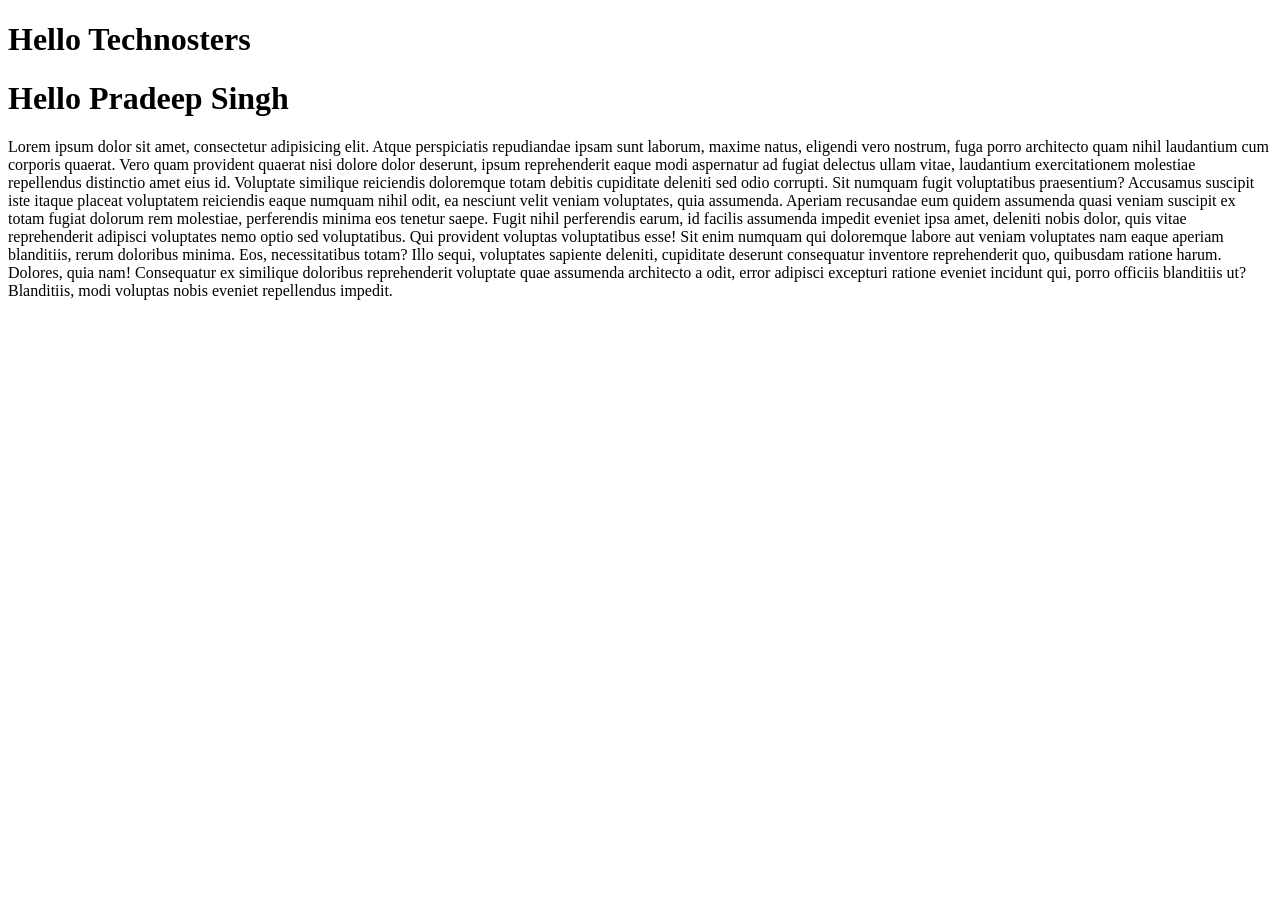
<file: index.html>
<!DOCTYPE html>
<html lang="en">
<head>
    <meta charset="UTF-8">
    <meta name="viewport" content="width=device-width, initial-scale=1.0">
    <title>Document</title>
</head>
<body>

    <h1>Hello Technosters</h1>
    <h1>Hello Pradeep Singh</h1>
    <p>
        Lorem ipsum dolor sit amet, consectetur adipisicing elit. Atque perspiciatis repudiandae ipsam sunt laborum, maxime natus, eligendi vero nostrum, fuga porro architecto quam nihil laudantium cum corporis quaerat. Vero quam provident quaerat nisi dolore dolor deserunt, ipsum reprehenderit eaque modi aspernatur ad fugiat delectus ullam vitae, laudantium exercitationem molestiae repellendus distinctio amet eius id. Voluptate similique reiciendis doloremque totam debitis cupiditate deleniti sed odio corrupti. Sit numquam fugit voluptatibus praesentium? Accusamus suscipit iste itaque placeat voluptatem reiciendis eaque numquam nihil odit, ea nesciunt velit veniam voluptates, quia assumenda. Aperiam recusandae eum quidem assumenda quasi veniam suscipit ex totam fugiat dolorum rem molestiae, perferendis minima eos tenetur saepe. Fugit nihil perferendis earum, id facilis assumenda impedit eveniet ipsa amet, deleniti nobis dolor, quis vitae reprehenderit adipisci voluptates nemo optio sed voluptatibus. Qui provident voluptas voluptatibus esse! Sit enim numquam qui doloremque labore aut veniam voluptates nam eaque aperiam blanditiis, rerum doloribus minima. Eos, necessitatibus totam? Illo sequi, voluptates sapiente deleniti, cupiditate deserunt consequatur inventore reprehenderit quo, quibusdam ratione harum. Dolores, quia nam! Consequatur ex similique doloribus reprehenderit voluptate quae assumenda architecto a odit, error adipisci excepturi ratione eveniet incidunt qui, porro officiis blanditiis ut? Blanditiis, modi voluptas nobis eveniet repellendus impedit.
    </p>

    <script src="script.js"></script>
    
</body>
</html>
</file>
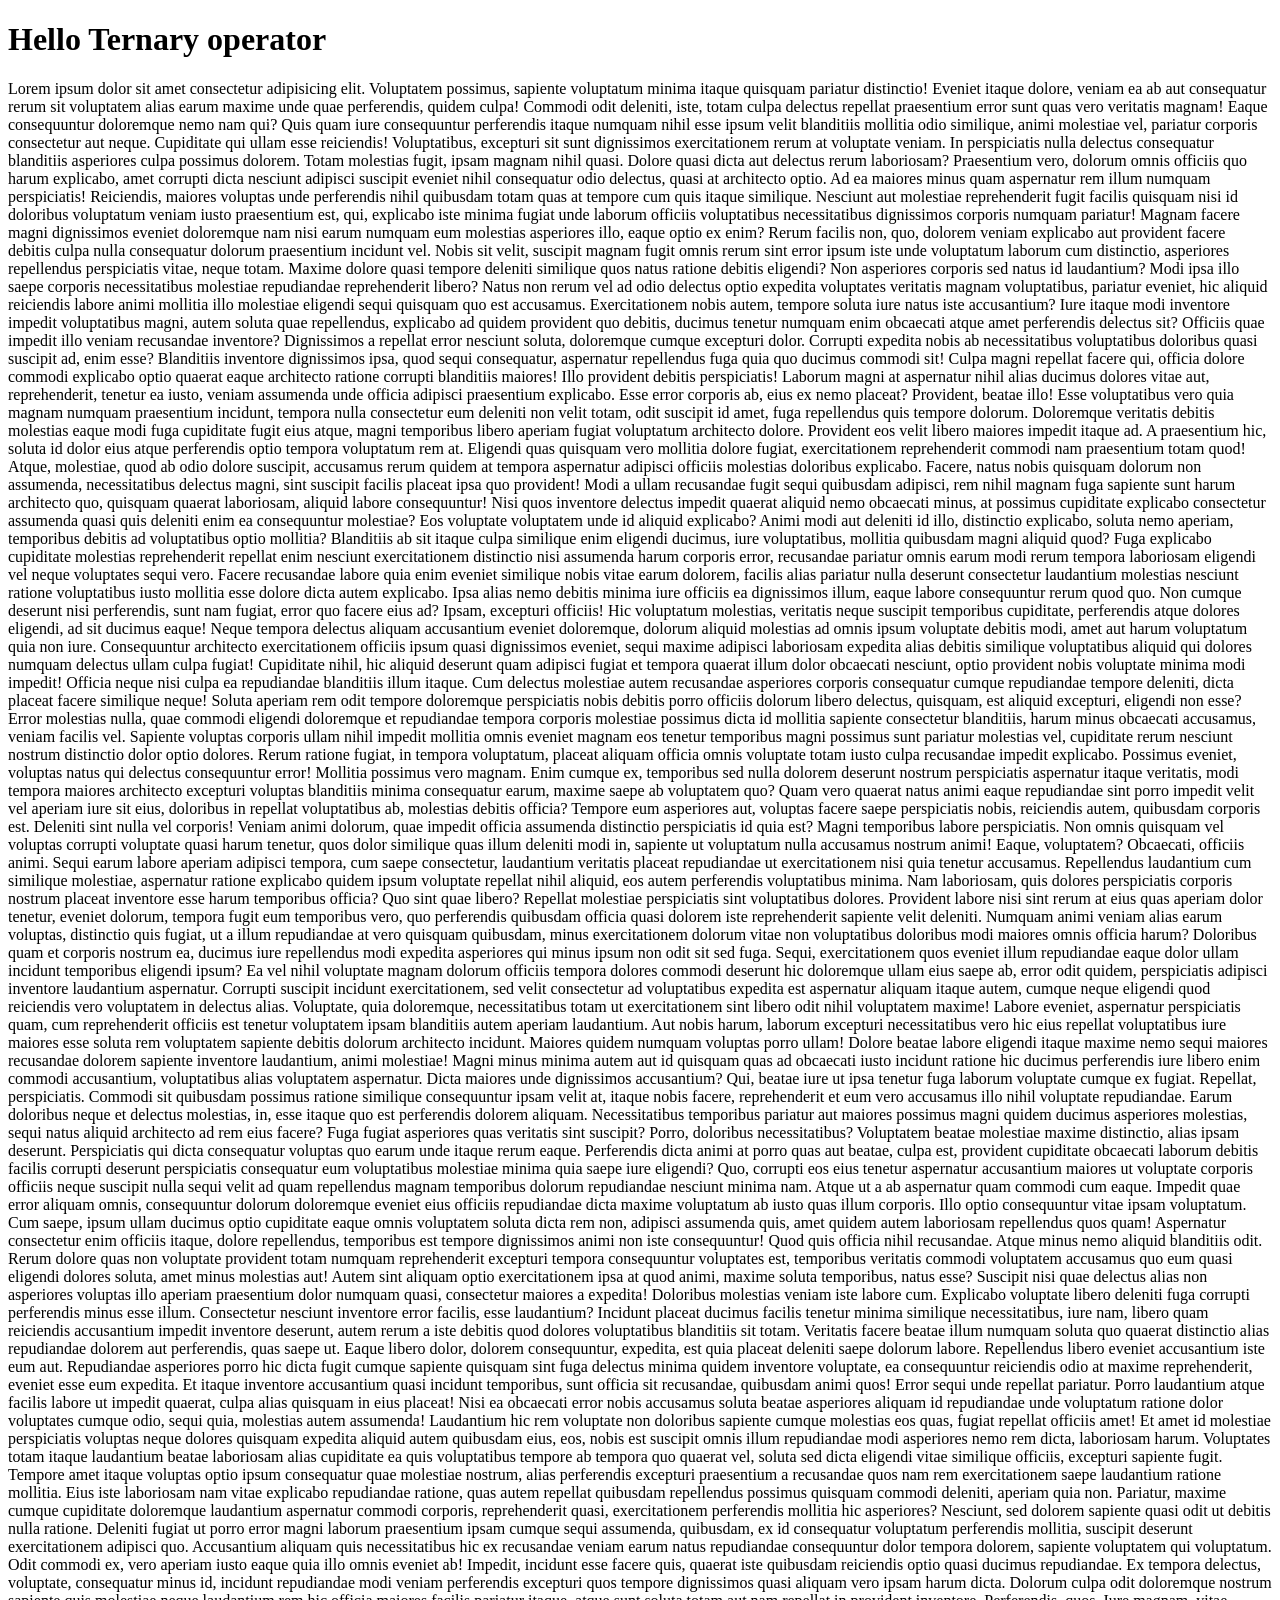
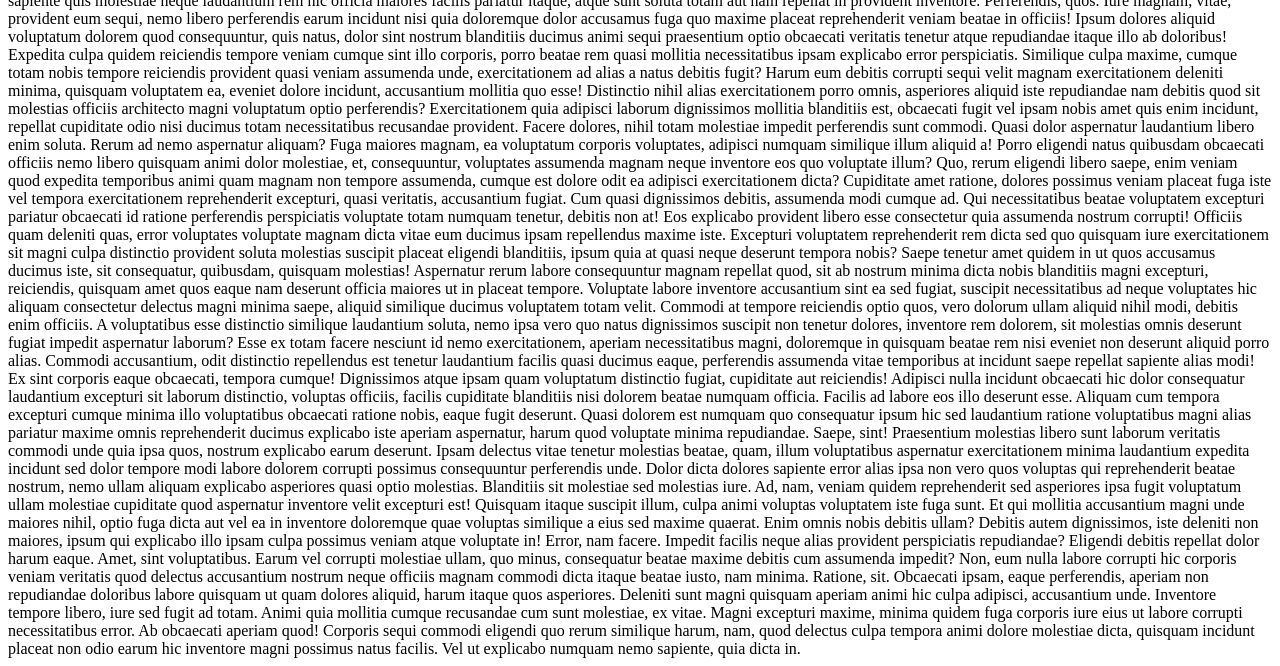
<file: demo/index.html>
<!DOCTYPE html>
<html lang="en">
<head>
    <meta charset="UTF-8">
    <meta name="viewport" content="width=device-width, initial-scale=1.0">
    <title>Document</title>
</head>
<body>
    
    <h1>Hello Ternary operator</h1>
    Lorem ipsum dolor sit amet consectetur adipisicing elit. Voluptatem possimus, sapiente voluptatum minima itaque quisquam pariatur distinctio! Eveniet itaque dolore, veniam ea ab aut consequatur rerum sit voluptatem alias earum maxime unde quae perferendis, quidem culpa! Commodi odit deleniti, iste, totam culpa delectus repellat praesentium error sunt quas vero veritatis magnam! Eaque consequuntur doloremque nemo nam qui? Quis quam iure consequuntur perferendis itaque numquam nihil esse ipsum velit blanditiis mollitia odio similique, animi molestiae vel, pariatur corporis consectetur aut neque. Cupiditate qui ullam esse reiciendis! Voluptatibus, excepturi sit sunt dignissimos exercitationem rerum at voluptate veniam. In perspiciatis nulla delectus consequatur blanditiis asperiores culpa possimus dolorem. Totam molestias fugit, ipsam magnam nihil quasi. Dolore quasi dicta aut delectus rerum laboriosam? Praesentium vero, dolorum omnis officiis quo harum explicabo, amet corrupti dicta nesciunt adipisci suscipit eveniet nihil consequatur odio delectus, quasi at architecto optio. Ad ea maiores minus quam aspernatur rem illum numquam perspiciatis! Reiciendis, maiores voluptas unde perferendis nihil quibusdam totam quas at tempore cum quis itaque similique. Nesciunt aut molestiae reprehenderit fugit facilis quisquam nisi id doloribus voluptatum veniam iusto praesentium est, qui, explicabo iste minima fugiat unde laborum officiis voluptatibus necessitatibus dignissimos corporis numquam pariatur! Magnam facere magni dignissimos eveniet doloremque nam nisi earum numquam eum molestias asperiores illo, eaque optio ex enim? Rerum facilis non, quo, dolorem veniam explicabo aut provident facere debitis culpa nulla consequatur dolorum praesentium incidunt vel. Nobis sit velit, suscipit magnam fugit omnis rerum sint error ipsum iste unde voluptatum laborum cum distinctio, asperiores repellendus perspiciatis vitae, neque totam. Maxime dolore quasi tempore deleniti similique quos natus ratione debitis eligendi? Non asperiores corporis sed natus id laudantium? Modi ipsa illo saepe corporis necessitatibus molestiae repudiandae reprehenderit libero? Natus non rerum vel ad odio delectus optio expedita voluptates veritatis magnam voluptatibus, pariatur eveniet, hic aliquid reiciendis labore animi mollitia illo molestiae eligendi sequi quisquam quo est accusamus. Exercitationem nobis autem, tempore soluta iure natus iste accusantium? Iure itaque modi inventore impedit voluptatibus magni, autem soluta quae repellendus, explicabo ad quidem provident quo debitis, ducimus tenetur numquam enim obcaecati atque amet perferendis delectus sit? Officiis quae impedit illo veniam recusandae inventore? Dignissimos a repellat error nesciunt soluta, doloremque cumque excepturi dolor. Corrupti expedita nobis ab necessitatibus voluptatibus doloribus quasi suscipit ad, enim esse? Blanditiis inventore dignissimos ipsa, quod sequi consequatur, aspernatur repellendus fuga quia quo ducimus commodi sit! Culpa magni repellat facere qui, officia dolore commodi explicabo optio quaerat eaque architecto ratione corrupti blanditiis maiores! Illo provident debitis perspiciatis! Laborum magni at aspernatur nihil alias ducimus dolores vitae aut, reprehenderit, tenetur ea iusto, veniam assumenda unde officia adipisci praesentium explicabo. Esse error corporis ab, eius ex nemo placeat? Provident, beatae illo! Esse voluptatibus vero quia magnam numquam praesentium incidunt, tempora nulla consectetur eum deleniti non velit totam, odit suscipit id amet, fuga repellendus quis tempore dolorum. Doloremque veritatis debitis molestias eaque modi fuga cupiditate fugit eius atque, magni temporibus libero aperiam fugiat voluptatum architecto dolore. Provident eos velit libero maiores impedit itaque ad. A praesentium hic, soluta id dolor eius atque perferendis optio tempora voluptatum rem at. Eligendi quas quisquam vero mollitia dolore fugiat, exercitationem reprehenderit commodi nam praesentium totam quod! Atque, molestiae, quod ab odio dolore suscipit, accusamus rerum quidem at tempora aspernatur adipisci officiis molestias doloribus explicabo. Facere, natus nobis quisquam dolorum non assumenda, necessitatibus delectus magni, sint suscipit facilis placeat ipsa quo provident! Modi a ullam recusandae fugit sequi quibusdam adipisci, rem nihil magnam fuga sapiente sunt harum architecto quo, quisquam quaerat laboriosam, aliquid labore consequuntur! Nisi quos inventore delectus impedit quaerat aliquid nemo obcaecati minus, at possimus cupiditate explicabo consectetur assumenda quasi quis deleniti enim ea consequuntur molestiae? Eos voluptate voluptatem unde id aliquid explicabo? Animi modi aut deleniti id illo, distinctio explicabo, soluta nemo aperiam, temporibus debitis ad voluptatibus optio mollitia? Blanditiis ab sit itaque culpa similique enim eligendi ducimus, iure voluptatibus, mollitia quibusdam magni aliquid quod? Fuga explicabo cupiditate molestias reprehenderit repellat enim nesciunt exercitationem distinctio nisi assumenda harum corporis error, recusandae pariatur omnis earum modi rerum tempora laboriosam eligendi vel neque voluptates sequi vero. Facere recusandae labore quia enim eveniet similique nobis vitae earum dolorem, facilis alias pariatur nulla deserunt consectetur laudantium molestias nesciunt ratione voluptatibus iusto mollitia esse dolore dicta autem explicabo. Ipsa alias nemo debitis minima iure officiis ea dignissimos illum, eaque labore consequuntur rerum quod quo. Non cumque deserunt nisi perferendis, sunt nam fugiat, error quo facere eius ad? Ipsam, excepturi officiis! Hic voluptatum molestias, veritatis neque suscipit temporibus cupiditate, perferendis atque dolores eligendi, ad sit ducimus eaque! Neque tempora delectus aliquam accusantium eveniet doloremque, dolorum aliquid molestias ad omnis ipsum voluptate debitis modi, amet aut harum voluptatum quia non iure. Consequuntur architecto exercitationem officiis ipsum quasi dignissimos eveniet, sequi maxime adipisci laboriosam expedita alias debitis similique voluptatibus aliquid qui dolores numquam delectus ullam culpa fugiat! Cupiditate nihil, hic aliquid deserunt quam adipisci fugiat et tempora quaerat illum dolor obcaecati nesciunt, optio provident nobis voluptate minima modi impedit! Officia neque nisi culpa ea repudiandae blanditiis illum itaque. Cum delectus molestiae autem recusandae asperiores corporis consequatur cumque repudiandae tempore deleniti, dicta placeat facere similique neque! Soluta aperiam rem odit tempore doloremque perspiciatis nobis debitis porro officiis dolorum libero delectus, quisquam, est aliquid excepturi, eligendi non esse? Error molestias nulla, quae commodi eligendi doloremque et repudiandae tempora corporis molestiae possimus dicta id mollitia sapiente consectetur blanditiis, harum minus obcaecati accusamus, veniam facilis vel. Sapiente voluptas corporis ullam nihil impedit mollitia omnis eveniet magnam eos tenetur temporibus magni possimus sunt pariatur molestias vel, cupiditate rerum nesciunt nostrum distinctio dolor optio dolores. Rerum ratione fugiat, in tempora voluptatum, placeat aliquam officia omnis voluptate totam iusto culpa recusandae impedit explicabo. Possimus eveniet, voluptas natus qui delectus consequuntur error! Mollitia possimus vero magnam. Enim cumque ex, temporibus sed nulla dolorem deserunt nostrum perspiciatis aspernatur itaque veritatis, modi tempora maiores architecto excepturi voluptas blanditiis minima consequatur earum, maxime saepe ab voluptatem quo? Quam vero quaerat natus animi eaque repudiandae sint porro impedit velit vel aperiam iure sit eius, doloribus in repellat voluptatibus ab, molestias debitis officia? Tempore eum asperiores aut, voluptas facere saepe perspiciatis nobis, reiciendis autem, quibusdam corporis est. Deleniti sint nulla vel corporis! Veniam animi dolorum, quae impedit officia assumenda distinctio perspiciatis id quia est? Magni temporibus labore perspiciatis. Non omnis quisquam vel voluptas corrupti voluptate quasi harum tenetur, quos dolor similique quas illum deleniti modi in, sapiente ut voluptatum nulla accusamus nostrum animi! Eaque, voluptatem? Obcaecati, officiis animi. Sequi earum labore aperiam adipisci tempora, cum saepe consectetur, laudantium veritatis placeat repudiandae ut exercitationem nisi quia tenetur accusamus. Repellendus laudantium cum similique molestiae, aspernatur ratione explicabo quidem ipsum voluptate repellat nihil aliquid, eos autem perferendis voluptatibus minima. Nam laboriosam, quis dolores perspiciatis corporis nostrum placeat inventore esse harum temporibus officia? Quo sint quae libero? Repellat molestiae perspiciatis sint voluptatibus dolores. Provident labore nisi sint rerum at eius quas aperiam dolor tenetur, eveniet dolorum, tempora fugit eum temporibus vero, quo perferendis quibusdam officia quasi dolorem iste reprehenderit sapiente velit deleniti. Numquam animi veniam alias earum voluptas, distinctio quis fugiat, ut a illum repudiandae at vero quisquam quibusdam, minus exercitationem dolorum vitae non voluptatibus doloribus modi maiores omnis officia harum? Doloribus quam et corporis nostrum ea, ducimus iure repellendus modi expedita asperiores qui minus ipsum non odit sit sed fuga. Sequi, exercitationem quos eveniet illum repudiandae eaque dolor ullam incidunt temporibus eligendi ipsum? Ea vel nihil voluptate magnam dolorum officiis tempora dolores commodi deserunt hic doloremque ullam eius saepe ab, error odit quidem, perspiciatis adipisci inventore laudantium aspernatur. Corrupti suscipit incidunt exercitationem, sed velit consectetur ad voluptatibus expedita est aspernatur aliquam itaque autem, cumque neque eligendi quod reiciendis vero voluptatem in delectus alias. Voluptate, quia doloremque, necessitatibus totam ut exercitationem sint libero odit nihil voluptatem maxime! Labore eveniet, aspernatur perspiciatis quam, cum reprehenderit officiis est tenetur voluptatem ipsam blanditiis autem aperiam laudantium. Aut nobis harum, laborum excepturi necessitatibus vero hic eius repellat voluptatibus iure maiores esse soluta rem voluptatem sapiente debitis dolorum architecto incidunt. Maiores quidem numquam voluptas porro ullam! Dolore beatae labore eligendi itaque maxime nemo sequi maiores recusandae dolorem sapiente inventore laudantium, animi molestiae! Magni minus minima autem aut id quisquam quas ad obcaecati iusto incidunt ratione hic ducimus perferendis iure libero enim commodi accusantium, voluptatibus alias voluptatem aspernatur. Dicta maiores unde dignissimos accusantium? Qui, beatae iure ut ipsa tenetur fuga laborum voluptate cumque ex fugiat. Repellat, perspiciatis. Commodi sit quibusdam possimus ratione similique consequuntur ipsam velit at, itaque nobis facere, reprehenderit et eum vero accusamus illo nihil voluptate repudiandae. Earum doloribus neque et delectus molestias, in, esse itaque quo est perferendis dolorem aliquam. Necessitatibus temporibus pariatur aut maiores possimus magni quidem ducimus asperiores molestias, sequi natus aliquid architecto ad rem eius facere? Fuga fugiat asperiores quas veritatis sint suscipit? Porro, doloribus necessitatibus? Voluptatem beatae molestiae maxime distinctio, alias ipsam deserunt. Perspiciatis qui dicta consequatur voluptas quo earum unde itaque rerum eaque. Perferendis dicta animi at porro quas aut beatae, culpa est, provident cupiditate obcaecati laborum debitis facilis corrupti deserunt perspiciatis consequatur eum voluptatibus molestiae minima quia saepe iure eligendi? Quo, corrupti eos eius tenetur aspernatur accusantium maiores ut voluptate corporis officiis neque suscipit nulla sequi velit ad quam repellendus magnam temporibus dolorum repudiandae nesciunt minima nam. Atque ut a ab aspernatur quam commodi cum eaque. Impedit quae error aliquam omnis, consequuntur dolorum doloremque eveniet eius officiis repudiandae dicta maxime voluptatum ab iusto quas illum corporis. Illo optio consequuntur vitae ipsam voluptatum. Cum saepe, ipsum ullam ducimus optio cupiditate eaque omnis voluptatem soluta dicta rem non, adipisci assumenda quis, amet quidem autem laboriosam repellendus quos quam! Aspernatur consectetur enim officiis itaque, dolore repellendus, temporibus est tempore dignissimos animi non iste consequuntur! Quod quis officia nihil recusandae. Atque minus nemo aliquid blanditiis odit. Rerum dolore quas non voluptate provident totam numquam reprehenderit excepturi tempora consequuntur voluptates est, temporibus veritatis commodi voluptatem accusamus quo eum quasi eligendi dolores soluta, amet minus molestias aut! Autem sint aliquam optio exercitationem ipsa at quod animi, maxime soluta temporibus, natus esse? Suscipit nisi quae delectus alias non asperiores voluptas illo aperiam praesentium dolor numquam quasi, consectetur maiores a expedita! Doloribus molestias veniam iste labore cum. Explicabo voluptate libero deleniti fuga corrupti perferendis minus esse illum. Consectetur nesciunt inventore error facilis, esse laudantium? Incidunt placeat ducimus facilis tenetur minima similique necessitatibus, iure nam, libero quam reiciendis accusantium impedit inventore deserunt, autem rerum a iste debitis quod dolores voluptatibus blanditiis sit totam. Veritatis facere beatae illum numquam soluta quo quaerat distinctio alias repudiandae dolorem aut perferendis, quas saepe ut. Eaque libero dolor, dolorem consequuntur, expedita, est quia placeat deleniti saepe dolorum labore. Repellendus libero eveniet accusantium iste eum aut. Repudiandae asperiores porro hic dicta fugit cumque sapiente quisquam sint fuga delectus minima quidem inventore voluptate, ea consequuntur reiciendis odio at maxime reprehenderit, eveniet esse eum expedita. Et itaque inventore accusantium quasi incidunt temporibus, sunt officia sit recusandae, quibusdam animi quos! Error sequi unde repellat pariatur. Porro laudantium atque facilis labore ut impedit quaerat, culpa alias quisquam in eius placeat! Nisi ea obcaecati error nobis accusamus soluta beatae asperiores aliquam id repudiandae unde voluptatum ratione dolor voluptates cumque odio, sequi quia, molestias autem assumenda! Laudantium hic rem voluptate non doloribus sapiente cumque molestias eos quas, fugiat repellat officiis amet! Et amet id molestiae perspiciatis voluptas neque dolores quisquam expedita aliquid autem quibusdam eius, eos, nobis est suscipit omnis illum repudiandae modi asperiores nemo rem dicta, laboriosam harum. Voluptates totam itaque laudantium beatae laboriosam alias cupiditate ea quis voluptatibus tempore ab tempora quo quaerat vel, soluta sed dicta eligendi vitae similique officiis, excepturi sapiente fugit. Tempore amet itaque voluptas optio ipsum consequatur quae molestiae nostrum, alias perferendis excepturi praesentium a recusandae quos nam rem exercitationem saepe laudantium ratione mollitia. Eius iste laboriosam nam vitae explicabo repudiandae ratione, quas autem repellat quibusdam repellendus possimus quisquam commodi deleniti, aperiam quia non. Pariatur, maxime cumque cupiditate doloremque laudantium aspernatur commodi corporis, reprehenderit quasi, exercitationem perferendis mollitia hic asperiores? Nesciunt, sed dolorem sapiente quasi odit ut debitis nulla ratione. Deleniti fugiat ut porro error magni laborum praesentium ipsam cumque sequi assumenda, quibusdam, ex id consequatur voluptatum perferendis mollitia, suscipit deserunt exercitationem adipisci quo. Accusantium aliquam quis necessitatibus hic ex recusandae veniam earum natus repudiandae consequuntur dolor tempora dolorem, sapiente voluptatem qui voluptatum. Odit commodi ex, vero aperiam iusto eaque quia illo omnis eveniet ab! Impedit, incidunt esse facere quis, quaerat iste quibusdam reiciendis optio quasi ducimus repudiandae. Ex tempora delectus, voluptate, consequatur minus id, incidunt repudiandae modi veniam perferendis excepturi quos tempore dignissimos quasi aliquam vero ipsam harum dicta. Dolorum culpa odit doloremque nostrum sapiente quis molestiae neque laudantium rem hic officia maiores facilis pariatur itaque, atque sunt soluta totam aut nam repellat in provident inventore. Perferendis, quos. Iure magnam, vitae, provident eum sequi, nemo libero perferendis earum incidunt nisi quia doloremque dolor accusamus fuga quo maxime placeat reprehenderit veniam beatae in officiis! Ipsum dolores aliquid voluptatum dolorem quod consequuntur, quis natus, dolor sint nostrum blanditiis ducimus animi sequi praesentium optio obcaecati veritatis tenetur atque repudiandae itaque illo ab doloribus! Expedita culpa quidem reiciendis tempore veniam cumque sint illo corporis, porro beatae rem quasi mollitia necessitatibus ipsam explicabo error perspiciatis. Similique culpa maxime, cumque totam nobis tempore reiciendis provident quasi veniam assumenda unde, exercitationem ad alias a natus debitis fugit? Harum eum debitis corrupti sequi velit magnam exercitationem deleniti minima, quisquam voluptatem ea, eveniet dolore incidunt, accusantium mollitia quo esse! Distinctio nihil alias exercitationem porro omnis, asperiores aliquid iste repudiandae nam debitis quod sit molestias officiis architecto magni voluptatum optio perferendis? Exercitationem quia adipisci laborum dignissimos mollitia blanditiis est, obcaecati fugit vel ipsam nobis amet quis enim incidunt, repellat cupiditate odio nisi ducimus totam necessitatibus recusandae provident. Facere dolores, nihil totam molestiae impedit perferendis sunt commodi. Quasi dolor aspernatur laudantium libero enim soluta. Rerum ad nemo aspernatur aliquam? Fuga maiores magnam, ea voluptatum corporis voluptates, adipisci numquam similique illum aliquid a! Porro eligendi natus quibusdam obcaecati officiis nemo libero quisquam animi dolor molestiae, et, consequuntur, voluptates assumenda magnam neque inventore eos quo voluptate illum? Quo, rerum eligendi libero saepe, enim veniam quod expedita temporibus animi quam magnam non tempore assumenda, cumque est dolore odit ea adipisci exercitationem dicta? Cupiditate amet ratione, dolores possimus veniam placeat fuga iste vel tempora exercitationem reprehenderit excepturi, quasi veritatis, accusantium fugiat. Cum quasi dignissimos debitis, assumenda modi cumque ad. Qui necessitatibus beatae voluptatem excepturi pariatur obcaecati id ratione perferendis perspiciatis voluptate totam numquam tenetur, debitis non at! Eos explicabo provident libero esse consectetur quia assumenda nostrum corrupti! Officiis quam deleniti quas, error voluptates voluptate magnam dicta vitae eum ducimus ipsam repellendus maxime iste. Excepturi voluptatem reprehenderit rem dicta sed quo quisquam iure exercitationem sit magni culpa distinctio provident soluta molestias suscipit placeat eligendi blanditiis, ipsum quia at quasi neque deserunt tempora nobis? Saepe tenetur amet quidem in ut quos accusamus ducimus iste, sit consequatur, quibusdam, quisquam molestias! Aspernatur rerum labore consequuntur magnam repellat quod, sit ab nostrum minima dicta nobis blanditiis magni excepturi, reiciendis, quisquam amet quos eaque nam deserunt officia maiores ut in placeat tempore. Voluptate labore inventore accusantium sint ea sed fugiat, suscipit necessitatibus ad neque voluptates hic aliquam consectetur delectus magni minima saepe, aliquid similique ducimus voluptatem totam velit. Commodi at tempore reiciendis optio quos, vero dolorum ullam aliquid nihil modi, debitis enim officiis. A voluptatibus esse distinctio similique laudantium soluta, nemo ipsa vero quo natus dignissimos suscipit non tenetur dolores, inventore rem dolorem, sit molestias omnis deserunt fugiat impedit aspernatur laborum? Esse ex totam facere nesciunt id nemo exercitationem, aperiam necessitatibus magni, doloremque in quisquam beatae rem nisi eveniet non deserunt aliquid porro alias. Commodi accusantium, odit distinctio repellendus est tenetur laudantium facilis quasi ducimus eaque, perferendis assumenda vitae temporibus at incidunt saepe repellat sapiente alias modi! Ex sint corporis eaque obcaecati, tempora cumque! Dignissimos atque ipsam quam voluptatum distinctio fugiat, cupiditate aut reiciendis! Adipisci nulla incidunt obcaecati hic dolor consequatur laudantium excepturi sit laborum distinctio, voluptas officiis, facilis cupiditate blanditiis nisi dolorem beatae numquam officia. Facilis ad labore eos illo deserunt esse. Aliquam cum tempora excepturi cumque minima illo voluptatibus obcaecati ratione nobis, eaque fugit deserunt. Quasi dolorem est numquam quo consequatur ipsum hic sed laudantium ratione voluptatibus magni alias pariatur maxime omnis reprehenderit ducimus explicabo iste aperiam aspernatur, harum quod voluptate minima repudiandae. Saepe, sint! Praesentium molestias libero sunt laborum veritatis commodi unde quia ipsa quos, nostrum explicabo earum deserunt. Ipsam delectus vitae tenetur molestias beatae, quam, illum voluptatibus aspernatur exercitationem minima laudantium expedita incidunt sed dolor tempore modi labore dolorem corrupti possimus consequuntur perferendis unde. Dolor dicta dolores sapiente error alias ipsa non vero quos voluptas qui reprehenderit beatae nostrum, nemo ullam aliquam explicabo asperiores quasi optio molestias. Blanditiis sit molestiae sed molestias iure. Ad, nam, veniam quidem reprehenderit sed asperiores ipsa fugit voluptatum ullam molestiae cupiditate quod aspernatur inventore velit excepturi est! Quisquam itaque suscipit illum, culpa animi voluptas voluptatem iste fuga sunt. Et qui mollitia accusantium magni unde maiores nihil, optio fuga dicta aut vel ea in inventore doloremque quae voluptas similique a eius sed maxime quaerat. Enim omnis nobis debitis ullam? Debitis autem dignissimos, iste deleniti non maiores, ipsum qui explicabo illo ipsam culpa possimus veniam atque voluptate in! Error, nam facere. Impedit facilis neque alias provident perspiciatis repudiandae? Eligendi debitis repellat dolor harum eaque. Amet, sint voluptatibus. Earum vel corrupti molestiae ullam, quo minus, consequatur beatae maxime debitis cum assumenda impedit? Non, eum nulla labore corrupti hic corporis veniam veritatis quod delectus accusantium nostrum neque officiis magnam commodi dicta itaque beatae iusto, nam minima. Ratione, sit. Obcaecati ipsam, eaque perferendis, aperiam non repudiandae doloribus labore quisquam ut quam dolores aliquid, harum itaque quos asperiores. Deleniti sunt magni quisquam aperiam animi hic culpa adipisci, accusantium unde. Inventore tempore libero, iure sed fugit ad totam. Animi quia mollitia cumque recusandae cum sunt molestiae, ex vitae. Magni excepturi maxime, minima quidem fuga corporis iure eius ut labore corrupti necessitatibus error. Ab obcaecati aperiam quod! Corporis sequi commodi eligendi quo rerum similique harum, nam, quod delectus culpa tempora animi dolore molestiae dicta, quisquam incidunt placeat non odio earum hic inventore magni possimus natus facilis. Vel ut explicabo numquam nemo sapiente, quia dicta in.
    <script>
        //  ternary operator

        // true ? true : false

    //     const num = 9 
    //    const result = num %2 === 0 ?"Even": "Odd"
    //    console.log(result);

    // const a = 10
    // const b = 15
    // const result = a > b ? a : b
    // console.log(result);

    const age = 17;
    const message = age >= 18 ? "you can drive" : "you can't drive"


    </script>
</body>
</html>
</file>
